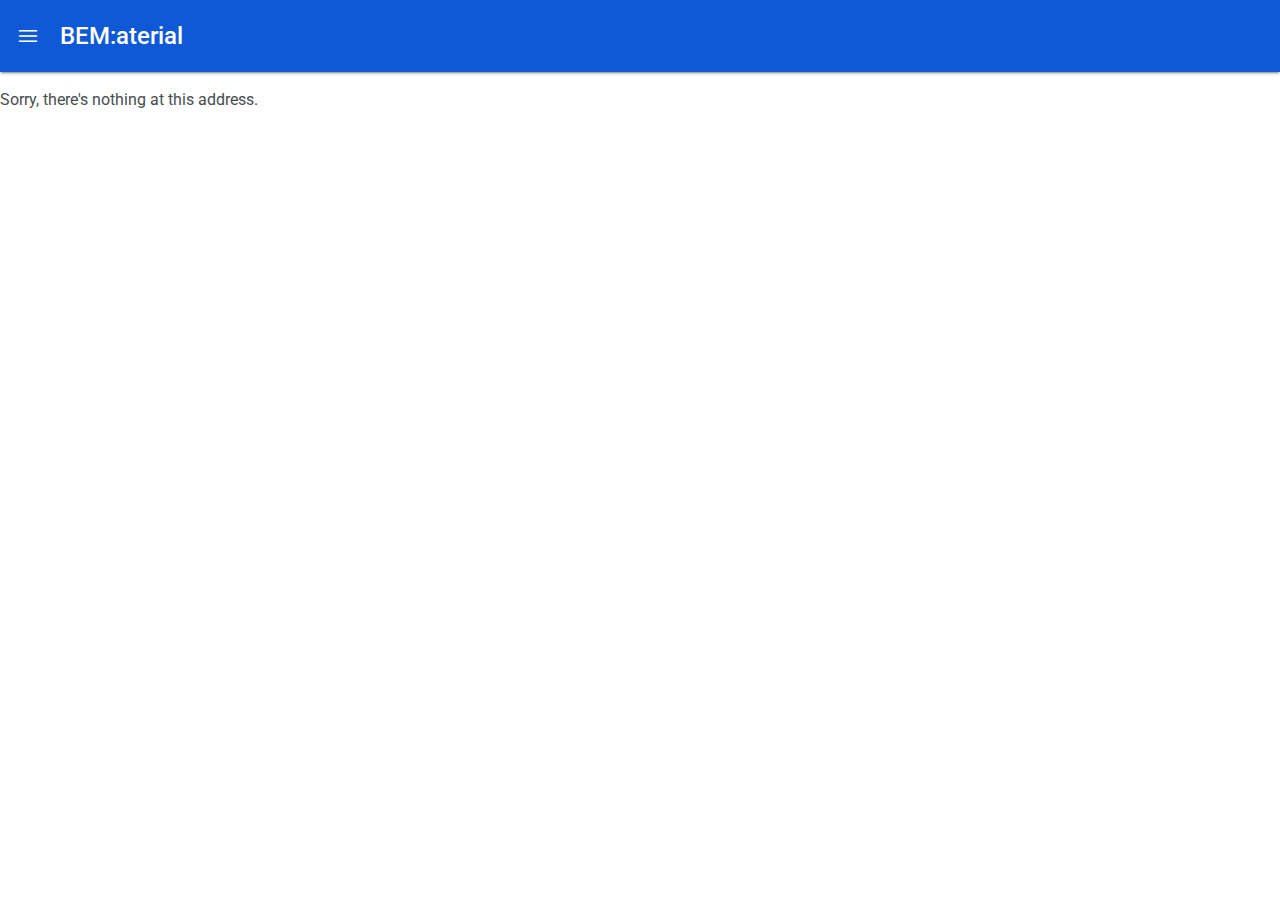
<file: wwwroot/index.html>
<!DOCTYPE html>
<html lang="en">

<head>
    <meta charset="utf-8" />
    <meta name="viewport" content="width=device-width, initial-scale=1.0, maximum-scale=1.0, user-scalable=no" />
    <title>BEM:aterial</title>
    <base href="/" />
    <link rel="apple-touch-icon" sizes="180x180" href="img/favicon/apple-touch-icon.png" />
    <link rel="icon" type="image/png" sizes="32x32" href="img/favicon/favicon-32x32.png" />
    <link rel="icon" type="image/png" sizes="16x16" href="img/favicon/favicon-16x16.png" />
    <link rel="manifest" href="manifest.json">
    <link rel="stylesheet" href="css/app.css" prefetch />
</head>

<body>
    <div id="app">Loading...</div>
    <div id="blazor-error-ui" style="display:none;">
        <div>
            <h1>An unhandled error has occurred.</h1>
            <a href="">Refresh</a>
            <a>Close</a>
        </div>
    </div>
    <script src="js/app.js"></script>
    <script src="_framework/blazor.webassembly.js"></script>
</body>

</html>
</file>
